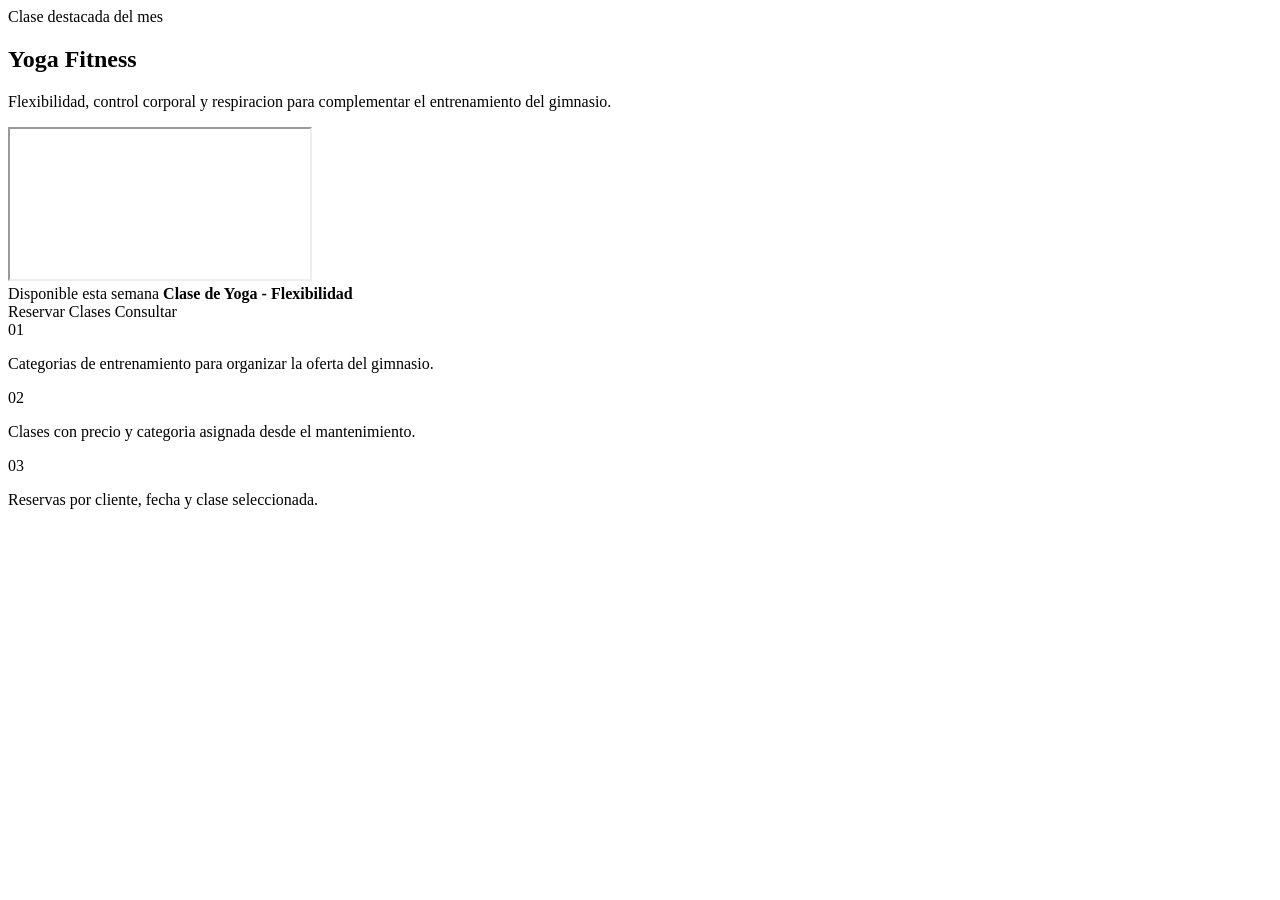
<file: caso tommy/target/classes/templates/index.html>
<!DOCTYPE html>
<html xmlns:th="http://www.thymeleaf.org">
    <head th:replace="~{fragmentos/marco :: cabecera('Inicio')}"></head>
    <body>
        <header th:replace="~{fragmentos/marco :: menu}"></header>
        <main class="home-tommy">
            <section class="cartel-home">
                <div class="container">
                    <div class="cartel-superior">
                        <span class="rotulo-home">Clase destacada del mes</span>
                        <h2>Yoga Fitness</h2>
                        <p>Flexibilidad, control corporal y respiracion para complementar el entrenamiento del gimnasio.</p>
                    </div>
                </div>
            </section>

            <section class="video-home">
                <div class="container">
                    <div class="video-principal">
                        <div class="ratio ratio-21x9">
                            <iframe src="https://www.youtube.com/embed/v7AYKMP6rOE"
                                    title="Clase destacada de Yoga"
                                    allowfullscreen></iframe>
                        </div>
                    </div>
                </div>
            </section>

            <section class="container">
                <div class="barra-acciones-home">
                    <div>
                        <span class="rotulo-home">Disponible esta semana</span>
                        <strong>Clase de Yoga - Flexibilidad</strong>
                    </div>
                    <a class="btn btn-coral" th:href="@{/cupos}">
                        <i class="fa-solid fa-calendar-plus me-2"></i>Reservar
                    </a>
                    <a class="btn btn-teal" th:href="@{/sesiones}">
                        <i class="fa-solid fa-list-check me-2"></i>Clases
                    </a>
                    <a class="btn btn-outline-dark" th:href="@{/mensajes}">
                        <i class="fa-solid fa-message me-2"></i>Consultar
                    </a>
                </div>
            </section>

            <section class="container py-4">
                <div class="resumen-operativo">
                    <div>
                        <span>01</span>
                        <p>Categorias de entrenamiento para organizar la oferta del gimnasio.</p>
                    </div>
                    <div>
                        <span>02</span>
                        <p>Clases con precio y categoria asignada desde el mantenimiento.</p>
                    </div>
                    <div>
                        <span>03</span>
                        <p>Reservas por cliente, fecha y clase seleccionada.</p>
                    </div>
                </div>
            </section>
        </main>
        <footer th:replace="~{fragmentos/marco :: pie}"></footer>
    </body>
</html>
</file>
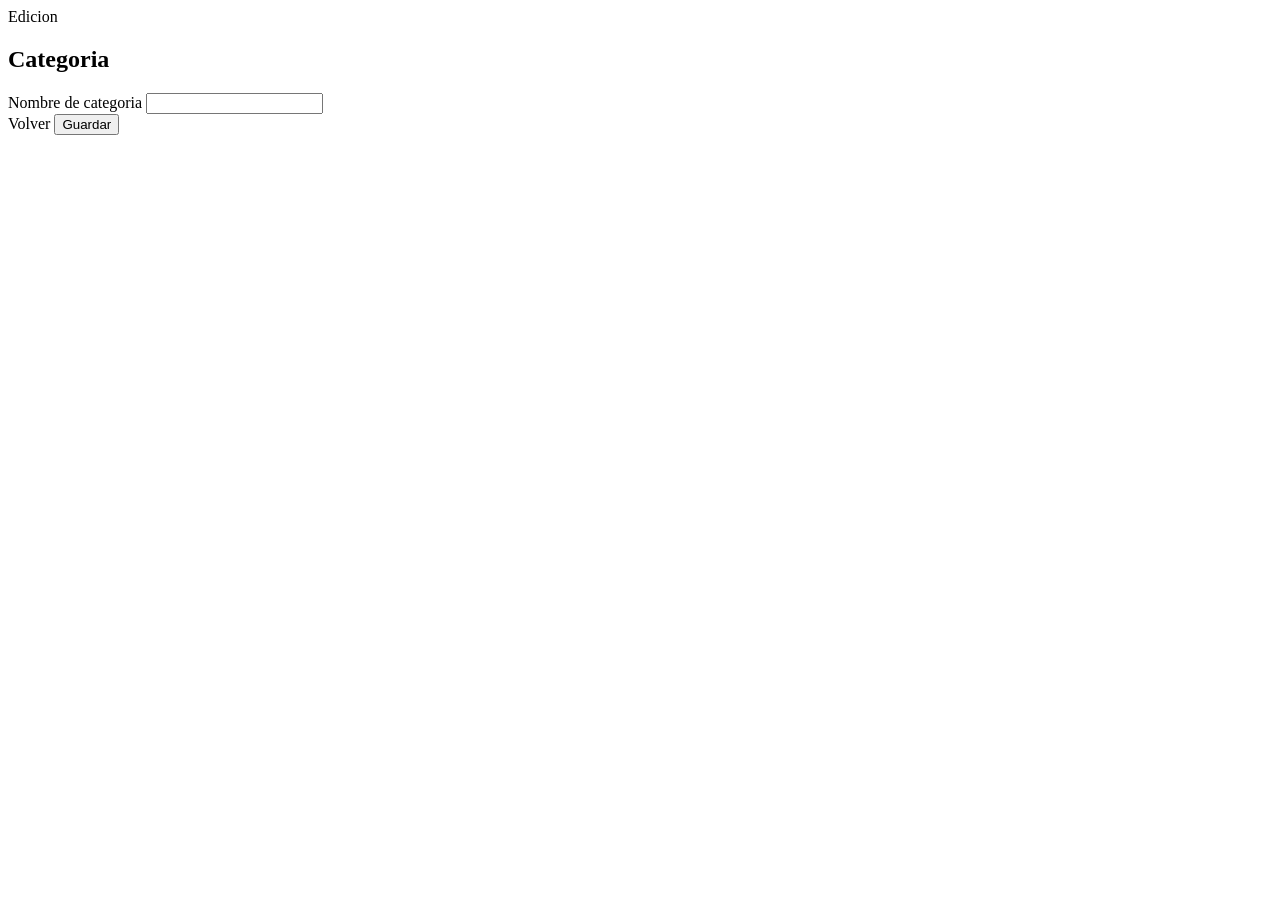
<file: caso tommy/target/classes/templates/areas/editar.html>
<!DOCTYPE html>
<html xmlns:th="http://www.thymeleaf.org">
    <head th:replace="~{fragmentos/marco :: cabecera('Editar categoria')}"></head>
    <body>
        <header th:replace="~{fragmentos/marco :: menu}"></header>
        <main class="container py-5">
            <section class="editor-horizontal">
                <div class="editor-titulo">
                    <span class="rotulo-modulo">Edicion</span>
                    <h2>Categoria</h2>
                </div>
                <form class="formulario-en-linea" th:action="@{/areas/guardar}" th:object="${areaNueva}" method="post">
                    <input type="hidden" th:field="*{id}"/>
                    <div class="campo-flex">
                        <label class="form-label" for="nombre">Nombre de categoria</label>
                        <input class="form-control" id="nombre" th:field="*{nombre}" required maxlength="100"/>
                    </div>
                    <a class="btn btn-teal boton-alto" th:href="@{/areas}">Volver</a>
                    <button class="btn btn-coral boton-alto" type="submit">Guardar</button>
                </form>
            </section>
        </main>
        <footer th:replace="~{fragmentos/marco :: pie}"></footer>
    </body>
</html>
</file>
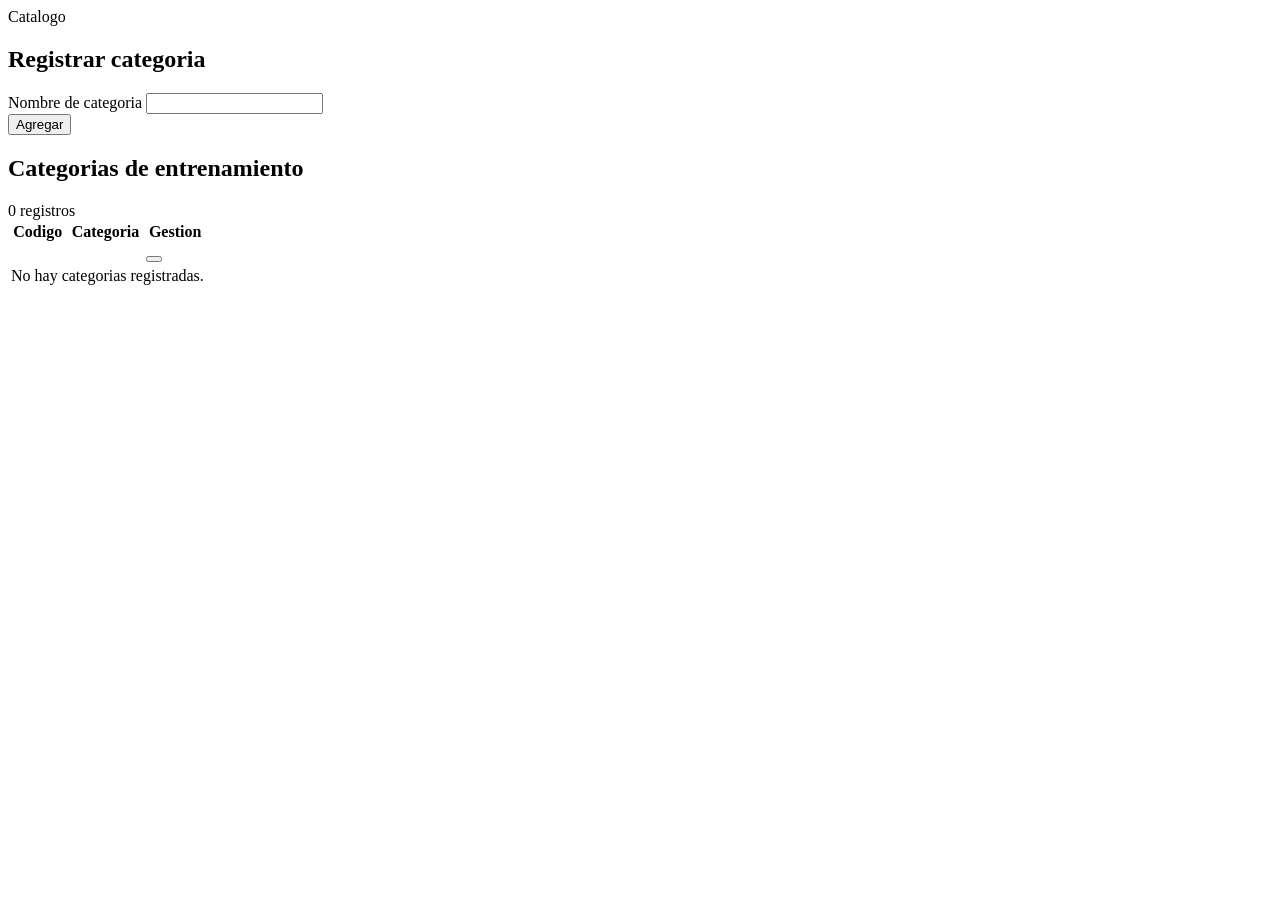
<file: caso tommy/target/classes/templates/areas/panel.html>
<!DOCTYPE html>
<html xmlns:th="http://www.thymeleaf.org">
    <head th:replace="~{fragmentos/marco :: cabecera('Categorias')}"></head>
    <body>
        <header th:replace="~{fragmentos/marco :: menu}"></header>
        <section th:replace="~{fragmentos/marco :: avisos}"></section>
        <main class="container py-4">
            <section class="modulo-captura">
                <div>
                    <span class="rotulo-modulo">Catalogo</span>
                    <h2>Registrar categoria</h2>
                </div>
                <form class="formulario-en-linea" th:action="@{/areas/guardar}" th:object="${areaNueva}" method="post">
                    <input type="hidden" th:field="*{id}"/>
                    <div class="campo-flex">
                        <label class="form-label" for="nombre">Nombre de categoria</label>
                        <input class="form-control" id="nombre" th:field="*{nombre}" required maxlength="100"/>
                        <div class="text-danger small" th:if="${#fields.hasErrors('nombre')}" th:errors="*{nombre}"></div>
                    </div>
                    <button class="btn btn-coral boton-alto" type="submit">
                        <i class="fa-solid fa-plus me-2"></i>Agregar
                    </button>
                </form>
            </section>

            <section class="panel-registros">
                <div class="titulo-lista">
                    <h2>Categorias de entrenamiento</h2>
                    <span th:text="${#lists.size(areasDisponibles)} + ' registros'">0 registros</span>
                </div>
                <div class="table-responsive panel-tabla">
                    <table class="table align-middle">
                        <thead>
                            <tr>
                                <th>Codigo</th>
                                <th>Categoria</th>
                                <th class="text-end">Gestion</th>
                            </tr>
                        </thead>
                        <tbody>
                            <tr th:each="area : ${areasDisponibles}">
                                <td th:text="${area.id}"></td>
                                <td th:text="${area.nombre}"></td>
                                <td class="text-end">
                                    <a class="btn btn-sm btn-outline-dark" th:href="@{/areas/editar/{codigo}(codigo=${area.id})}">
                                        <i class="fa-solid fa-pen"></i>
                                    </a>
                                    <button class="btn btn-sm btn-outline-danger" type="button"
                                            data-bs-toggle="modal" data-bs-target="#modalBorrar"
                                            th:data-codigo="${area.id}" th:data-nombre="${area.nombre}">
                                        <i class="fa-solid fa-xmark"></i>
                                    </button>
                                </td>
                            </tr>
                            <tr th:if="${#lists.isEmpty(areasDisponibles)}">
                                <td colspan="3" class="text-center py-4">No hay categorias registradas.</td>
                            </tr>
                        </tbody>
                    </table>
                </div>
            </section>
        </main>
        <section th:replace="~{fragmentos/modal :: borrar('/areas/borrar')}"></section>
        <footer th:replace="~{fragmentos/marco :: pie}"></footer>
    </body>
</html>
</file>
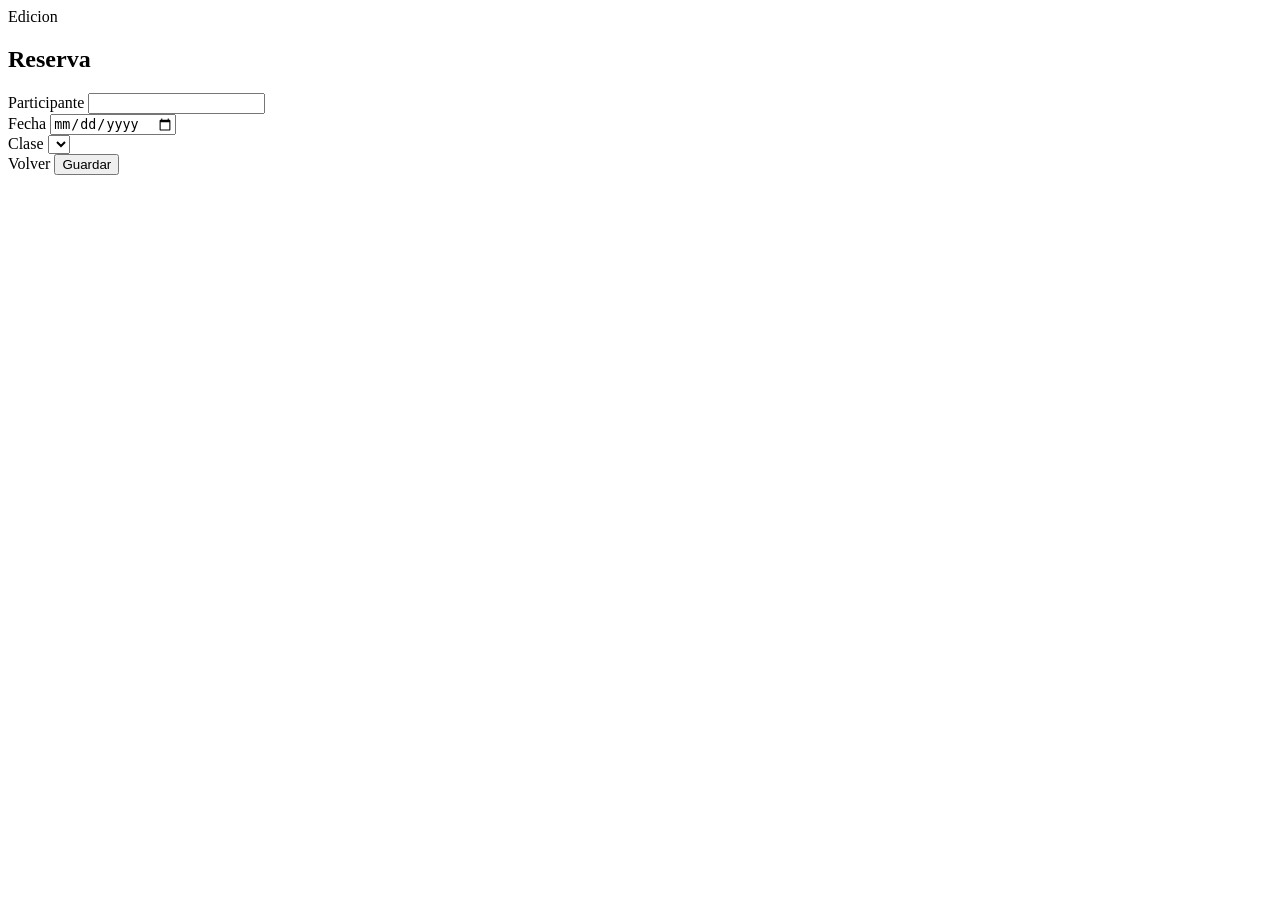
<file: caso tommy/target/classes/templates/cupos/editar.html>
<!DOCTYPE html>
<html xmlns:th="http://www.thymeleaf.org">
    <head th:replace="~{fragmentos/marco :: cabecera('Editar reserva')}"></head>
    <body>
        <header th:replace="~{fragmentos/marco :: menu}"></header>
        <main class="container py-5">
            <section class="editor-horizontal">
                <div class="editor-titulo">
                    <span class="rotulo-modulo">Edicion</span>
                    <h2>Reserva</h2>
                </div>
                <form class="formulario-en-linea tres-columnas" th:action="@{/cupos/guardar}" th:object="${cupoNuevo}" method="post">
                    <input type="hidden" th:field="*{id}"/>
                    <div class="campo-flex">
                        <label class="form-label" for="nombreCliente">Participante</label>
                        <input class="form-control" id="nombreCliente" th:field="*{nombreCliente}" required maxlength="100"/>
                    </div>
                    <div class="campo-flex campo-corto">
                        <label class="form-label" for="fecha">Fecha</label>
                        <input class="form-control" id="fecha" type="date" th:field="*{fecha}" required/>
                    </div>
                    <div class="campo-flex">
                        <label class="form-label" for="servicio">Clase</label>
                        <select class="form-select" id="servicio" th:field="*{servicio}" required>
                            <option th:each="sesion : ${sesionesElegibles}" th:value="${sesion.id}" th:text="${sesion.nombre}"></option>
                        </select>
                    </div>
                    <a class="btn btn-teal boton-alto" th:href="@{/cupos}">Volver</a>
                    <button class="btn btn-coral boton-alto" type="submit">Guardar</button>
                </form>
            </section>
        </main>
        <footer th:replace="~{fragmentos/marco :: pie}"></footer>
    </body>
</html>
</file>
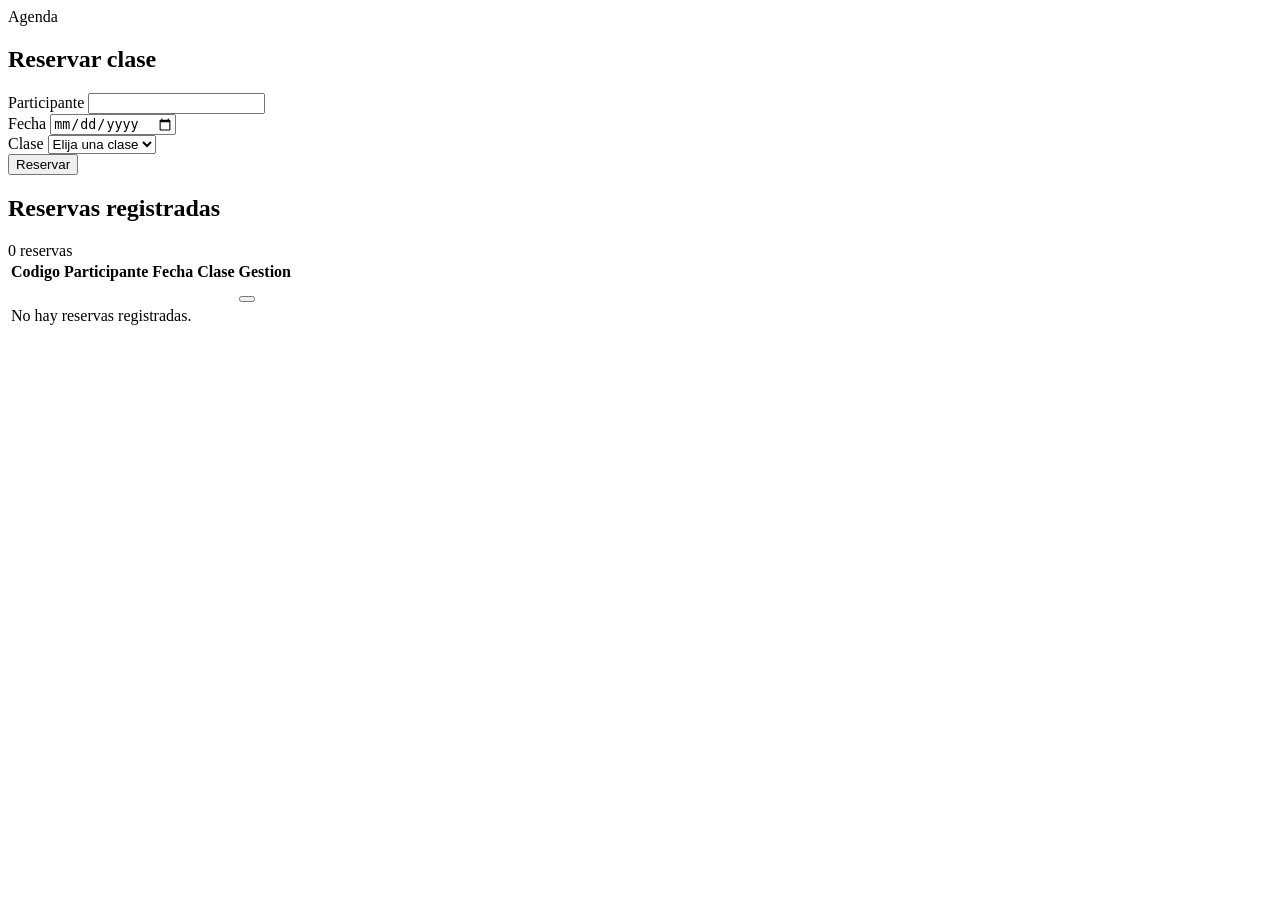
<file: caso tommy/target/classes/templates/cupos/panel.html>
<!DOCTYPE html>
<html xmlns:th="http://www.thymeleaf.org">
    <head th:replace="~{fragmentos/marco :: cabecera('Reservas')}"></head>
    <body>
        <header th:replace="~{fragmentos/marco :: menu}"></header>
        <section th:replace="~{fragmentos/marco :: avisos}"></section>
        <main class="container py-4">
            <section class="modulo-captura">
                <div>
                    <span class="rotulo-modulo">Agenda</span>
                    <h2>Reservar clase</h2>
                </div>
                <form class="formulario-en-linea tres-columnas" th:action="@{/cupos/guardar}" th:object="${cupoNuevo}" method="post">
                    <input type="hidden" th:field="*{id}"/>
                    <div class="campo-flex">
                        <label class="form-label" for="nombreCliente">Participante</label>
                        <input class="form-control" id="nombreCliente" th:field="*{nombreCliente}" required maxlength="100"/>
                    </div>
                    <div class="campo-flex campo-corto">
                        <label class="form-label" for="fecha">Fecha</label>
                        <input class="form-control" id="fecha" type="date" th:field="*{fecha}" required/>
                    </div>
                    <div class="campo-flex">
                        <label class="form-label" for="servicio">Clase</label>
                        <select class="form-select" id="servicio" th:field="*{servicio}" required>
                            <option value="">Elija una clase</option>
                            <option th:each="sesion : ${sesionesElegibles}" th:value="${sesion.id}" th:text="${sesion.nombre}"></option>
                        </select>
                    </div>
                    <button class="btn btn-coral boton-alto" type="submit">
                        <i class="fa-solid fa-calendar-plus me-2"></i>Reservar
                    </button>
                </form>
            </section>

            <section class="panel-registros">
                <div class="titulo-lista">
                    <h2>Reservas registradas</h2>
                    <span th:text="${#lists.size(reservasAgenda)} + ' reservas'">0 reservas</span>
                </div>
                <div class="table-responsive panel-tabla">
                    <table class="table align-middle">
                        <thead>
                            <tr>
                                <th>Codigo</th>
                                <th>Participante</th>
                                <th>Fecha</th>
                                <th>Clase</th>
                                <th class="text-end">Gestion</th>
                            </tr>
                        </thead>
                        <tbody>
                            <tr th:each="cupo : ${reservasAgenda}">
                                <td th:text="${cupo.id}"></td>
                                <td th:text="${cupo.nombreCliente}"></td>
                                <td th:text="${#temporals.format(cupo.fecha, 'dd/MM/yyyy')}"></td>
                                <td th:text="${cupo.servicio.nombre}"></td>
                                <td class="text-end">
                                    <a class="btn btn-sm btn-outline-dark" th:href="@{/cupos/editar/{codigo}(codigo=${cupo.id})}">
                                        <i class="fa-solid fa-pen"></i>
                                    </a>
                                    <button class="btn btn-sm btn-outline-danger" type="button"
                                            data-bs-toggle="modal" data-bs-target="#modalBorrar"
                                            th:data-codigo="${cupo.id}" th:data-nombre="${cupo.nombreCliente}">
                                        <i class="fa-solid fa-xmark"></i>
                                    </button>
                                </td>
                            </tr>
                            <tr th:if="${#lists.isEmpty(reservasAgenda)}">
                                <td colspan="5" class="text-center py-4">No hay reservas registradas.</td>
                            </tr>
                        </tbody>
                    </table>
                </div>
            </section>
        </main>
        <section th:replace="~{fragmentos/modal :: borrar('/cupos/borrar')}"></section>
        <footer th:replace="~{fragmentos/marco :: pie}"></footer>
    </body>
</html>
</file>
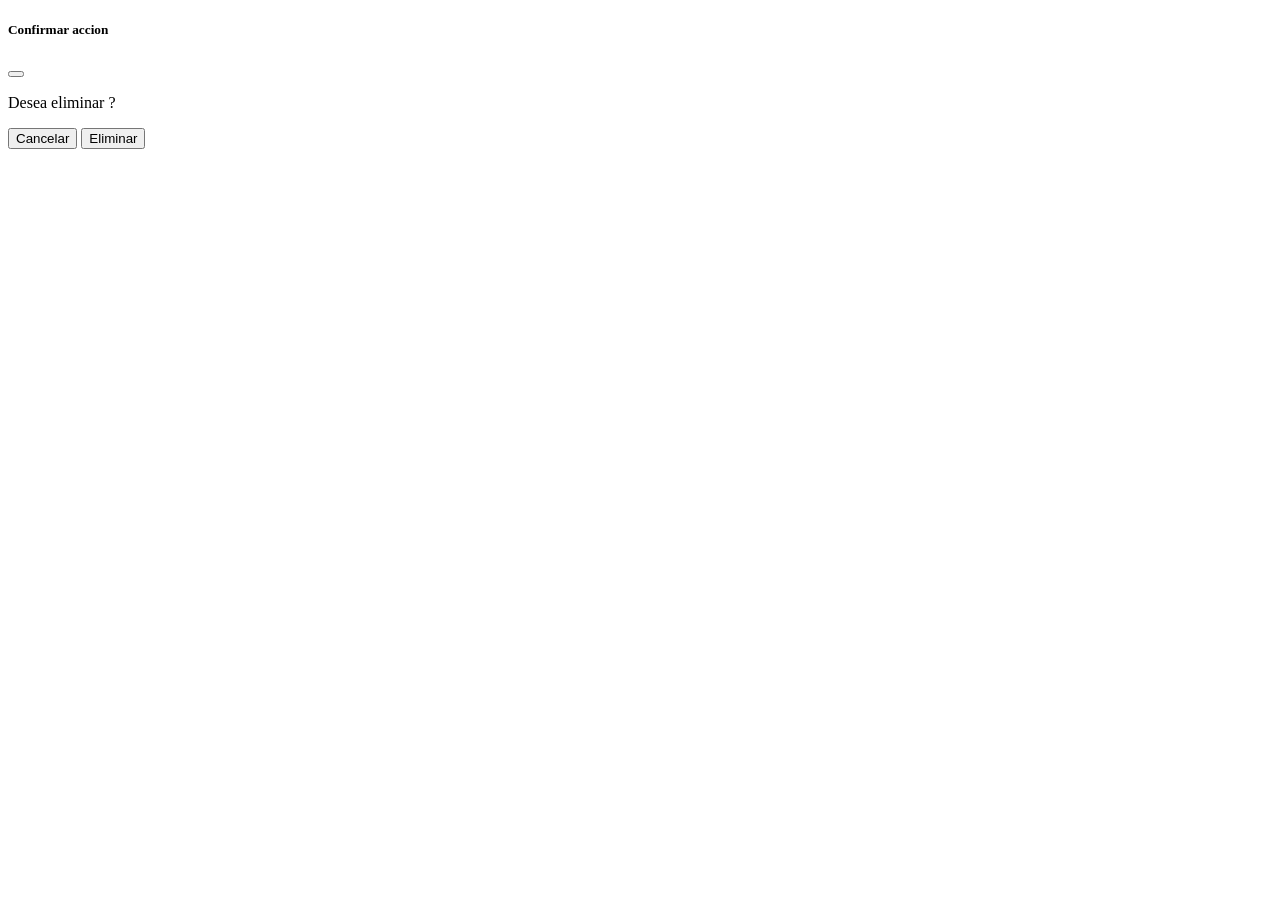
<file: caso tommy/target/classes/templates/fragmentos/modal.html>
<!DOCTYPE html>
<html xmlns:th="http://www.thymeleaf.org">
    <body>
        <section th:fragment="borrar(ruta)">
            <div class="modal fade" id="modalBorrar" tabindex="-1" aria-hidden="true">
                <div class="modal-dialog modal-dialog-centered">
                    <div class="modal-content">
                        <form th:action="@{${ruta}}" method="post">
                            <input type="hidden" id="codigoBorrar" name="codigo"/>
                            <div class="modal-header modal-coral">
                                <h5 class="modal-title">Confirmar accion</h5>
                                <button type="button" class="btn-close btn-close-white" data-bs-dismiss="modal"></button>
                            </div>
                            <div class="modal-body">
                                <p class="mb-0">Desea eliminar <strong id="nombreBorrar"></strong>?</p>
                            </div>
                            <div class="modal-footer">
                                <button type="button" class="btn btn-light" data-bs-dismiss="modal">Cancelar</button>
                                <button type="submit" class="btn btn-danger">Eliminar</button>
                            </div>
                        </form>
                    </div>
                </div>
            </div>
        </section>
    </body>
</html>
</file>
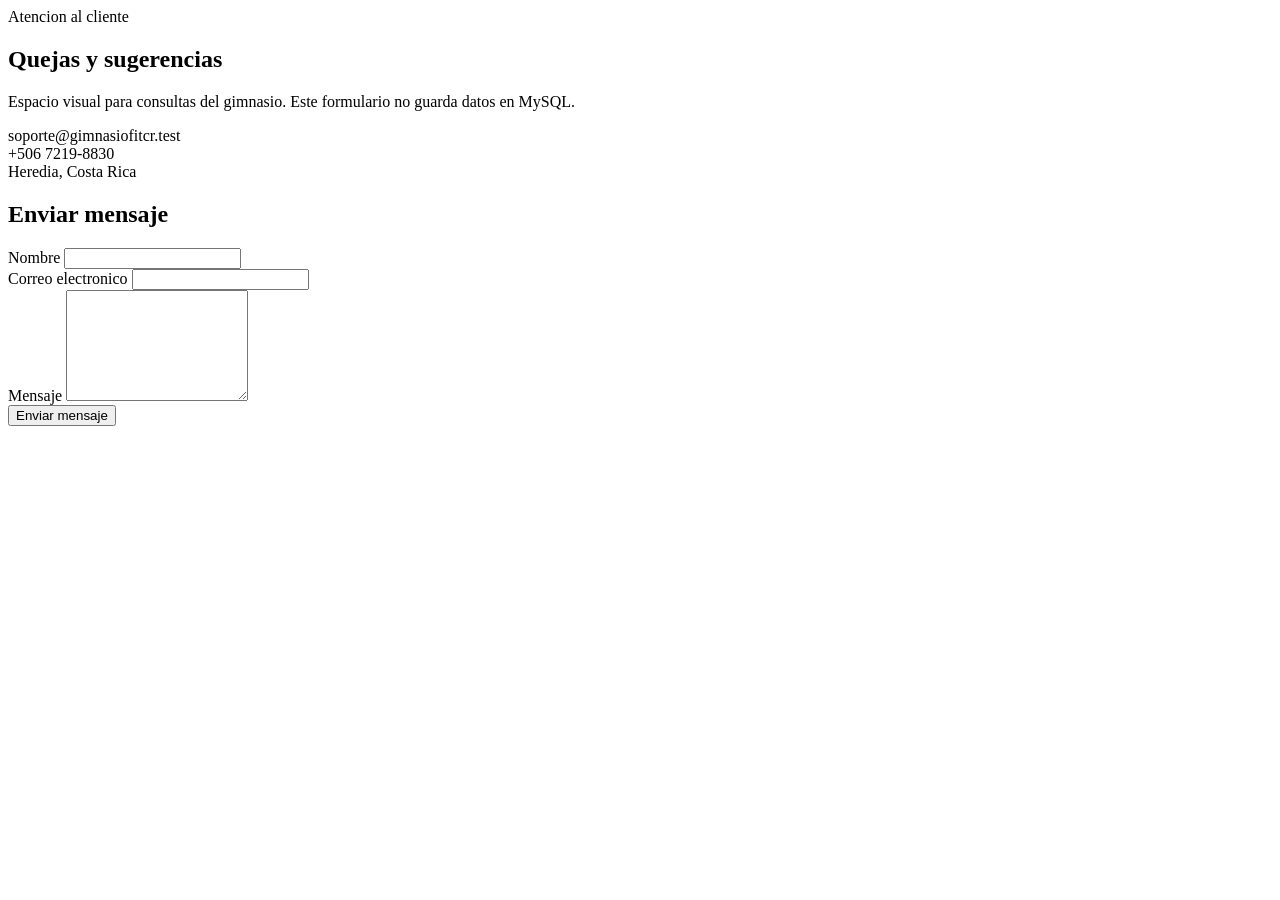
<file: caso tommy/target/classes/templates/mensajes/formulario.html>
<!DOCTYPE html>
<html xmlns:th="http://www.thymeleaf.org">
    <head th:replace="~{fragmentos/marco :: cabecera('Contacto')}"></head>
    <body>
        <header th:replace="~{fragmentos/marco :: menu}"></header>
        <section th:replace="~{fragmentos/marco :: avisos}"></section>
        <main class="container py-5">
            <section class="contacto-redisenado">
                <aside class="contacto-datos">
                    <span class="rotulo-modulo">Atencion al cliente</span>
                    <h2>Quejas y sugerencias</h2>
                    <p>Espacio visual para consultas del gimnasio. Este formulario no guarda datos en MySQL.</p>
                    <div class="dato-contacto">
                        <i class="fa-solid fa-envelope"></i>
                        <span>soporte@gimnasiofitcr.test</span>
                    </div>
                    <div class="dato-contacto">
                        <i class="fa-solid fa-phone"></i>
                        <span>+506 7219-8830</span>
                    </div>
                    <div class="dato-contacto">
                        <i class="fa-solid fa-location-dot"></i>
                        <span>Heredia, Costa Rica</span>
                    </div>
                </aside>
                <section class="contacto-formulario">
                    <h2>Enviar mensaje</h2>
                    <form th:action="@{/mensajes/enviar}" method="post">
                        <div class="grid-contacto">
                            <div>
                                <label class="form-label" for="nombrePersona">Nombre</label>
                                <input class="form-control" id="nombrePersona" name="nombrePersona" required maxlength="100"/>
                            </div>
                            <div>
                                <label class="form-label" for="correoPersona">Correo electronico</label>
                                <input class="form-control" id="correoPersona" name="correoPersona" type="email" required maxlength="120"/>
                            </div>
                        </div>
                        <label class="form-label mt-3" for="detallePersona">Mensaje</label>
                        <textarea class="form-control" id="detallePersona" name="detallePersona" rows="7" required></textarea>
                        <div class="text-end mt-3">
                            <button class="btn btn-coral px-4" type="submit">
                                <i class="fa-solid fa-paper-plane me-2"></i>Enviar mensaje
                            </button>
                        </div>
                    </form>
                </section>
            </section>
        </main>
        <footer th:replace="~{fragmentos/marco :: pie}"></footer>
    </body>
</html>
</file>
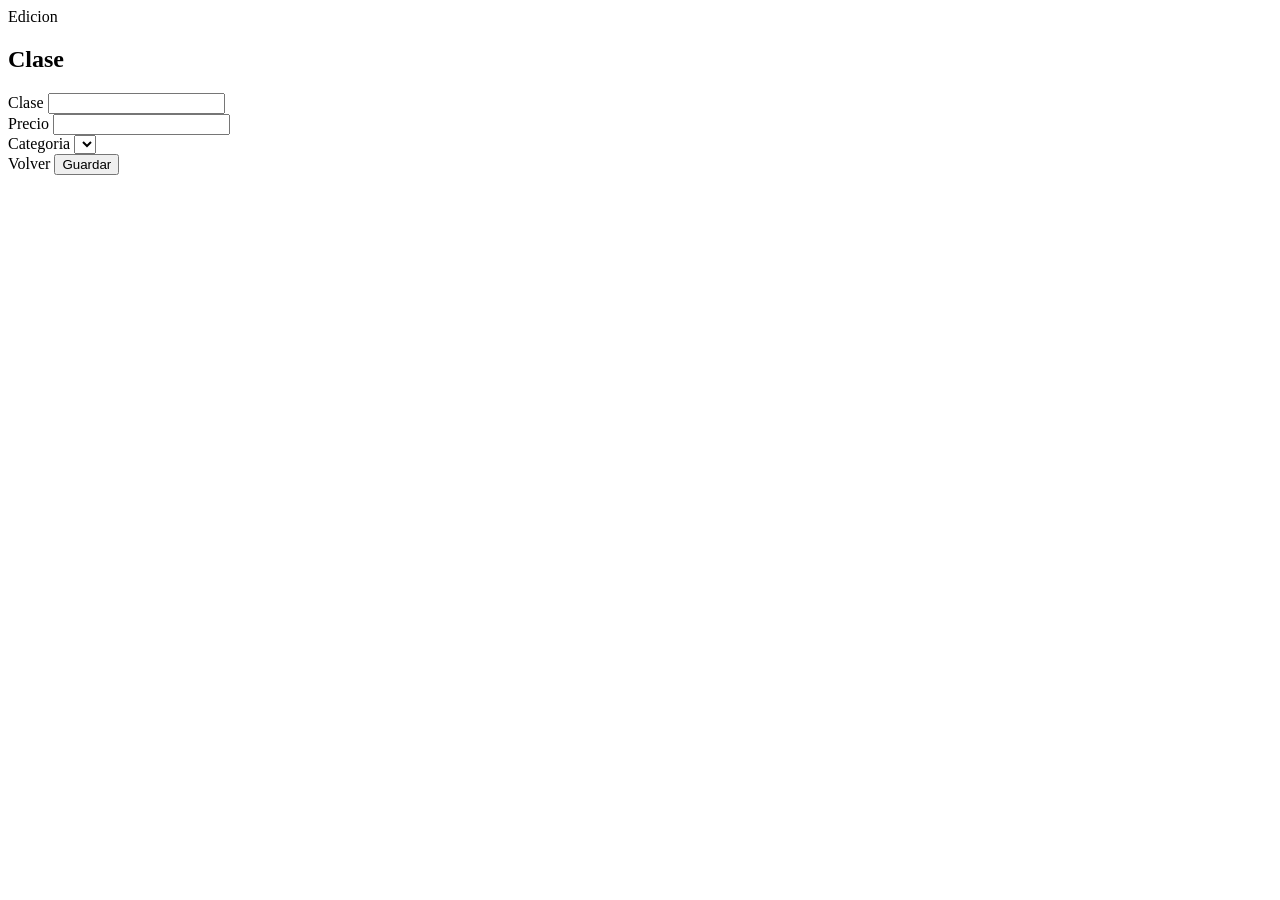
<file: caso tommy/target/classes/templates/sesiones/editar.html>
<!DOCTYPE html>
<html xmlns:th="http://www.thymeleaf.org">
    <head th:replace="~{fragmentos/marco :: cabecera('Editar clase')}"></head>
    <body>
        <header th:replace="~{fragmentos/marco :: menu}"></header>
        <main class="container py-5">
            <section class="editor-horizontal">
                <div class="editor-titulo">
                    <span class="rotulo-modulo">Edicion</span>
                    <h2>Clase</h2>
                </div>
                <form class="formulario-en-linea tres-columnas" th:action="@{/sesiones/guardar}" th:object="${sesionNueva}" method="post">
                    <input type="hidden" th:field="*{id}"/>
                    <div class="campo-flex">
                        <label class="form-label" for="nombre">Clase</label>
                        <input class="form-control" id="nombre" th:field="*{nombre}" required maxlength="100"/>
                    </div>
                    <div class="campo-flex campo-corto">
                        <label class="form-label" for="precio">Precio</label>
                        <input class="form-control" id="precio" type="number" min="0.01" step="0.01" th:field="*{precio}" required/>
                    </div>
                    <div class="campo-flex">
                        <label class="form-label" for="categoria">Categoria</label>
                        <select class="form-select" id="categoria" th:field="*{categoria}" required>
                            <option th:each="area : ${areasElegibles}" th:value="${area.id}" th:text="${area.nombre}"></option>
                        </select>
                    </div>
                    <a class="btn btn-teal boton-alto" th:href="@{/sesiones}">Volver</a>
                    <button class="btn btn-coral boton-alto" type="submit">Guardar</button>
                </form>
            </section>
        </main>
        <footer th:replace="~{fragmentos/marco :: pie}"></footer>
    </body>
</html>
</file>
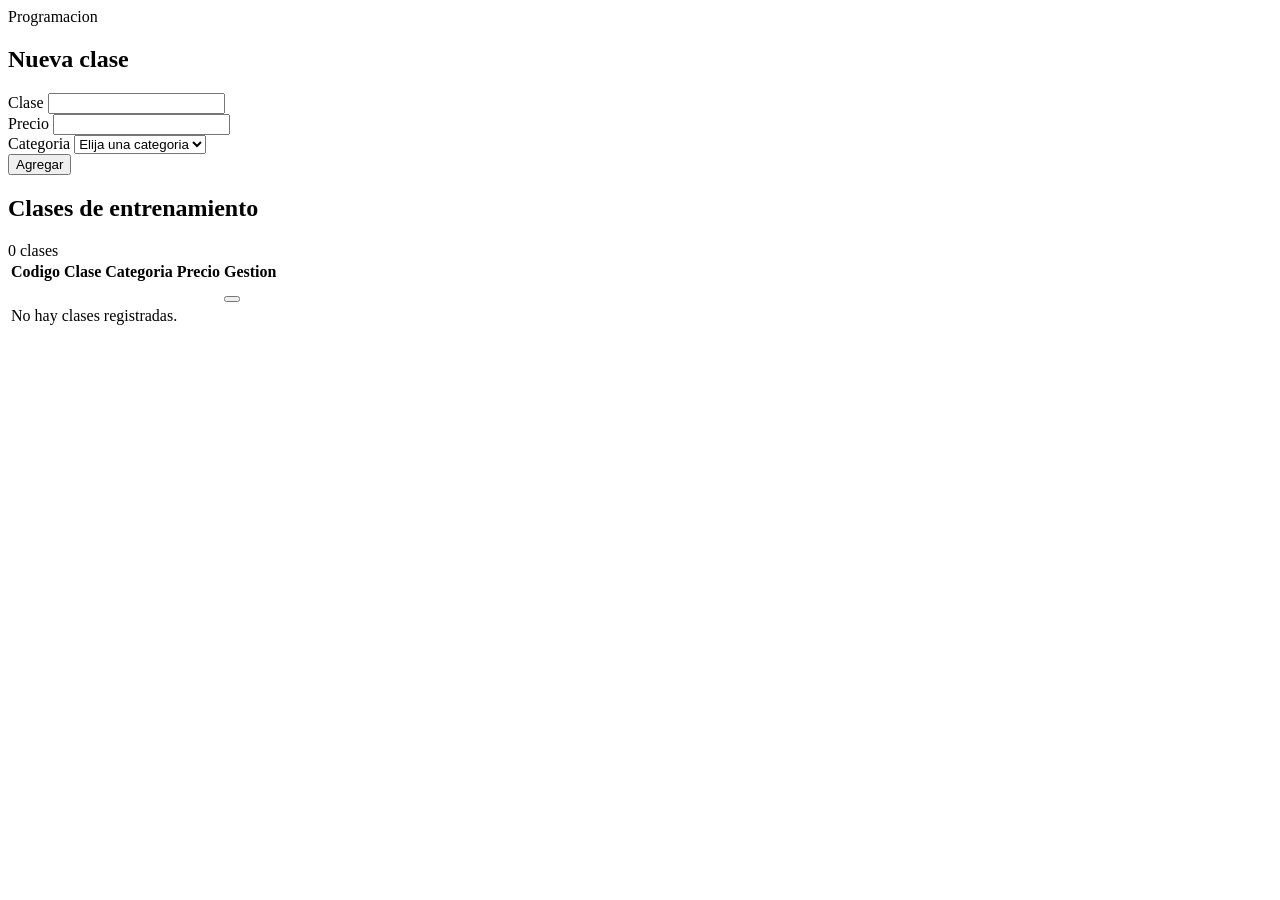
<file: caso tommy/target/classes/templates/sesiones/panel.html>
<!DOCTYPE html>
<html xmlns:th="http://www.thymeleaf.org">
    <head th:replace="~{fragmentos/marco :: cabecera('Clases')}"></head>
    <body>
        <header th:replace="~{fragmentos/marco :: menu}"></header>
        <section th:replace="~{fragmentos/marco :: avisos}"></section>
        <main class="container py-4">
            <section class="modulo-captura">
                <div>
                    <span class="rotulo-modulo">Programacion</span>
                    <h2>Nueva clase</h2>
                </div>
                <form class="formulario-en-linea tres-columnas" th:action="@{/sesiones/guardar}" th:object="${sesionNueva}" method="post">
                    <input type="hidden" th:field="*{id}"/>
                    <div class="campo-flex">
                        <label class="form-label" for="nombre">Clase</label>
                        <input class="form-control" id="nombre" th:field="*{nombre}" required maxlength="100"/>
                    </div>
                    <div class="campo-flex campo-corto">
                        <label class="form-label" for="precio">Precio</label>
                        <input class="form-control" id="precio" type="number" min="0.01" step="0.01" th:field="*{precio}" required/>
                    </div>
                    <div class="campo-flex">
                        <label class="form-label" for="categoria">Categoria</label>
                        <select class="form-select" id="categoria" th:field="*{categoria}" required>
                            <option value="">Elija una categoria</option>
                            <option th:each="area : ${areasElegibles}" th:value="${area.id}" th:text="${area.nombre}"></option>
                        </select>
                    </div>
                    <button class="btn btn-coral boton-alto" type="submit">
                        <i class="fa-solid fa-plus me-2"></i>Agregar
                    </button>
                </form>
            </section>

            <section class="panel-registros">
                <div class="titulo-lista">
                    <h2>Clases de entrenamiento</h2>
                    <span th:text="${#lists.size(sesionesDisponibles)} + ' clases'">0 clases</span>
                </div>
                <div class="table-responsive panel-tabla">
                    <table class="table align-middle">
                        <thead>
                            <tr>
                                <th>Codigo</th>
                                <th>Clase</th>
                                <th>Categoria</th>
                                <th>Precio</th>
                                <th class="text-end">Gestion</th>
                            </tr>
                        </thead>
                        <tbody>
                            <tr th:each="sesion : ${sesionesDisponibles}">
                                <td th:text="${sesion.id}"></td>
                                <td th:text="${sesion.nombre}"></td>
                                <td th:text="${sesion.categoria.nombre}"></td>
                                <td th:text="${'CRC ' + #numbers.formatDecimal(sesion.precio, 1, 'COMMA', 2, 'POINT')}"></td>
                                <td class="text-end">
                                    <a class="btn btn-sm btn-outline-dark" th:href="@{/sesiones/editar/{codigo}(codigo=${sesion.id})}">
                                        <i class="fa-solid fa-pen"></i>
                                    </a>
                                    <button class="btn btn-sm btn-outline-danger" type="button"
                                            data-bs-toggle="modal" data-bs-target="#modalBorrar"
                                            th:data-codigo="${sesion.id}" th:data-nombre="${sesion.nombre}">
                                        <i class="fa-solid fa-xmark"></i>
                                    </button>
                                </td>
                            </tr>
                            <tr th:if="${#lists.isEmpty(sesionesDisponibles)}">
                                <td colspan="5" class="text-center py-4">No hay clases registradas.</td>
                            </tr>
                        </tbody>
                    </table>
                </div>
            </section>
        </main>
        <section th:replace="~{fragmentos/modal :: borrar('/sesiones/borrar')}"></section>
        <footer th:replace="~{fragmentos/marco :: pie}"></footer>
    </body>
</html>
</file>
